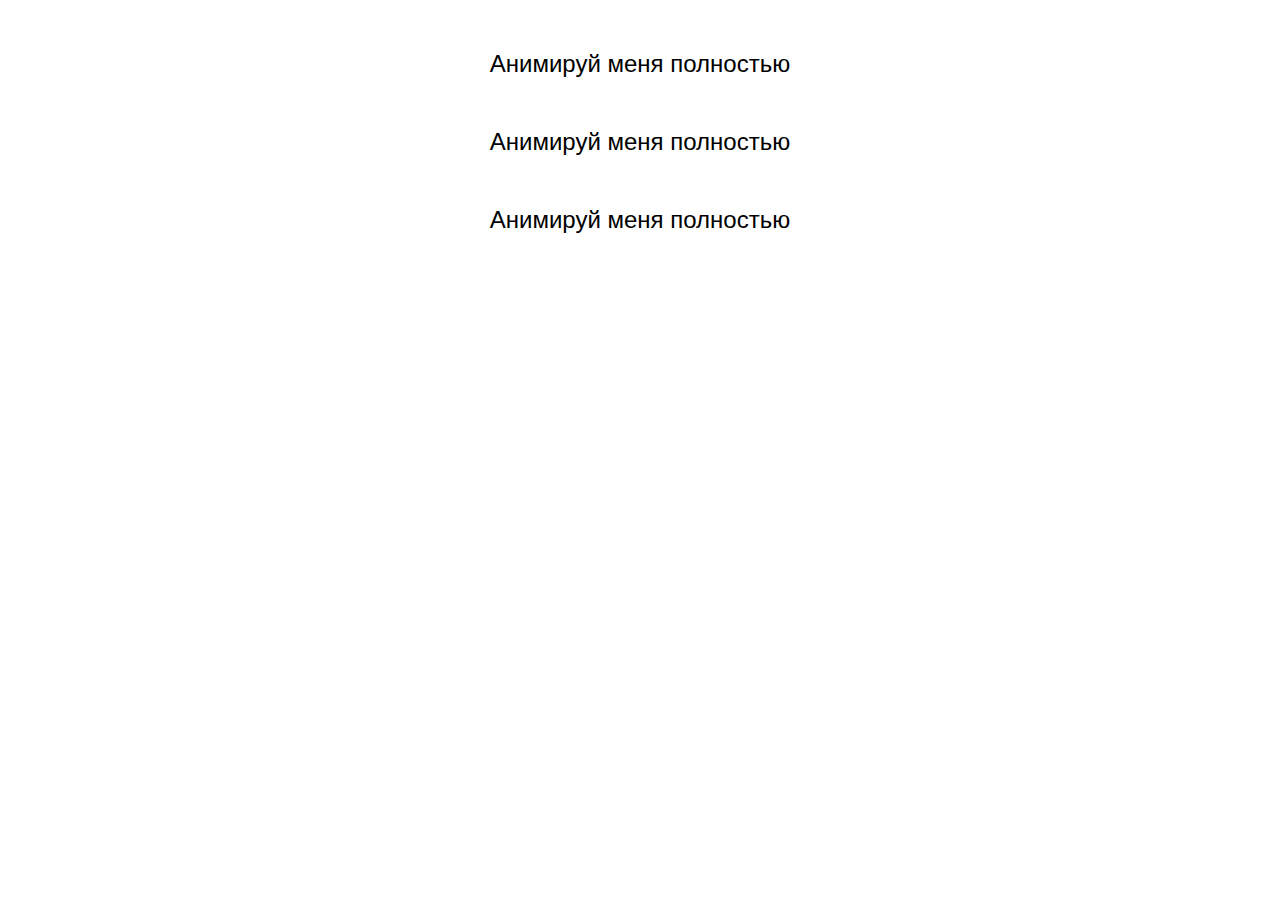
<file: animate/index.html>
<!DOCTYPE html>
<html lang="en">
<head>
  <meta charset="UTF-8">
  <meta name="viewport" content="width=device-width, initial-scale=1.0">
  <meta http-equiv="X-UA-Compatible" content="ie=edge">
  <title>Document</title>
  <link rel="stylesheet" href="./css/style.css">
</head>
<body>

  <div class="text text_1 ">Анимируй меня полностью</div>
  <div class="text text_2 ">Анимируй меня полностью</div>
  <div class="text text_3 ">Анимируй меня полностью</div>





  
  <script src="https://ajax.googleapis.com/ajax/libs/jquery/3.4.1/jquery.min.js"></script>
  <script src="./js/main.js"></script>
</body>
</html>
</file>
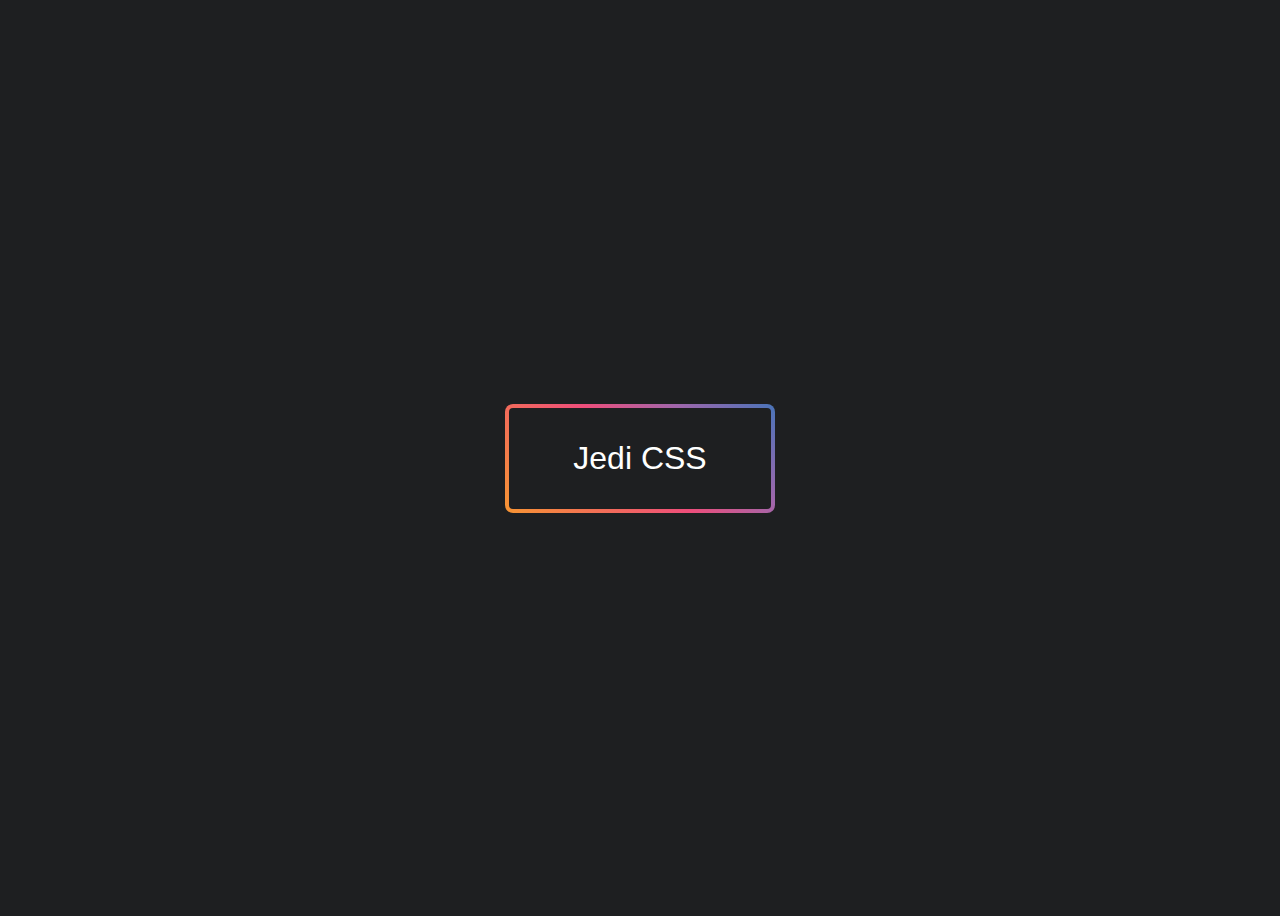
<file: Анимированная кнопка/inde.html>
<!DOCTYPE html>
<html lang="en">
<head>
    <meta charset="UTF-8">
    <meta http-equiv="X-UA-Compatible" content="IE=edge">
    <meta name="viewport" content="width=device-width, initial-scale=1.0">
    <title>Document</title>
    <link rel="stylesheet" href="./style.css">
</head>
<body>
        <a class="btn" href="">Jedi CSS</a>
</body>
</html>
</file>
<file: animate/css/style.css>
.text{
    text-align: center;
    margin: 50px 0;
    font-size: 24px;
    font-family: sans-serif;
}


.text_1{
    animation: anim-1;

    animation-duration: 1s;
}

.text_2{
    animation: anim-2 ;
    animation-duration: 2s;
    animation-delay: 3s;
    animation-iteration-count: 2;
    
}


@keyframes anim-1{
    0%{
        transform: translateX(-3000px);
    }


    100%{
        transform: translateX(0px);
    }

}



@keyframes anim-2{
    0%{
        transform: scale(2);
    }

    50%{
        transform: scale(5);
    }

    100%{
        transform: scale(2, -0.5);
    }

}
</file>
<file: Анимированная кнопка/style.css>
body{
    display: flex;
    justify-content: center; 
    align-items: center;
    min-height: 100vh;
    
    font-family: sans-serif;
    background-color: #1e1f21;
  }
  
  .btn{
    position: relative;
    display:inline-block;
    padding: 1em 2em;
    text-decoration: none;
    color: #fff;
    font-size: 2rem;
    border-radius: .125em;
    background-color: inherit;
  }
  
  .btn::after{
    content:'';
    position: absolute;
    z-index: -1;
    top: -.125em;
    left: -.125em;
    width: calc(100% + .25em);
    height: calc(100% + .25em);
    border-radius: .25em;
    background-image: linear-gradient(45deg,#f79533, #f37055, #ef4e7b, #a166ab, #5073b8, #1098ad, #07b39b, #6fba82);
    background-size: 200%;
    animation: animateborder 3s ease infinite paused;
  }
  
  .btn:hover::after{
    animation-play-state: running;
  }
  
  @keyframes animateborder {
      0% {
          background-position: 0%;
      }
      50% {
          background-position: 100%;
      }
      100% {
          background-position: 0%;
      }
  }
</file>
